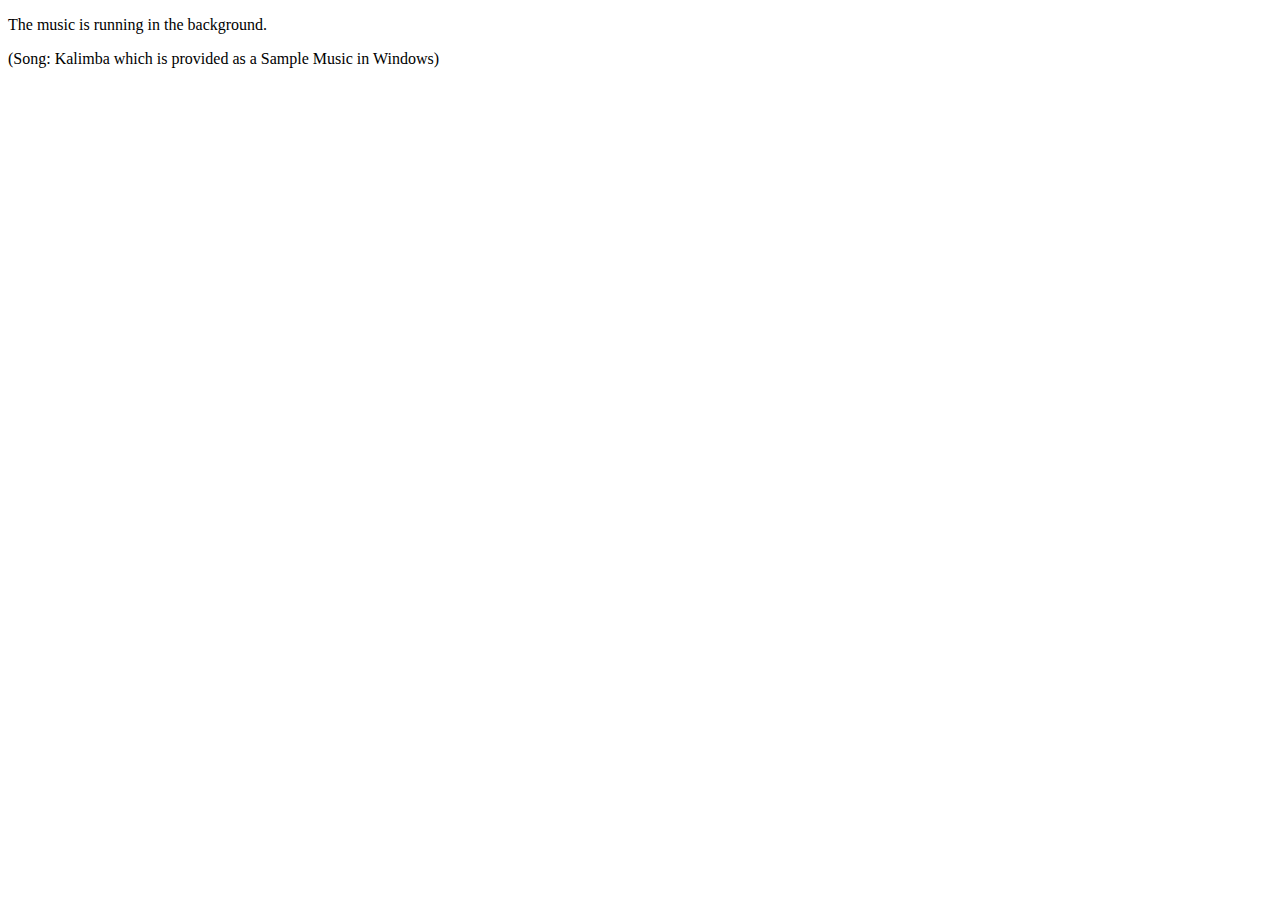
<file: coba music.html>
<!DOCTYPE html>
<html>
   <head>
      <title>HTML background music</title>
   </head>
   <body>
      <p>The music is running in the background.</p>
      <p>(Song: Kalimba which is provided as a Sample Music in Windows)</p>
      <embed src="C:\Users\Noah Purwoadi\Music\Kalimba.mp3" loop="true" autostart="true" width="2"
         height="0">
   </body>
</html>
</file>
